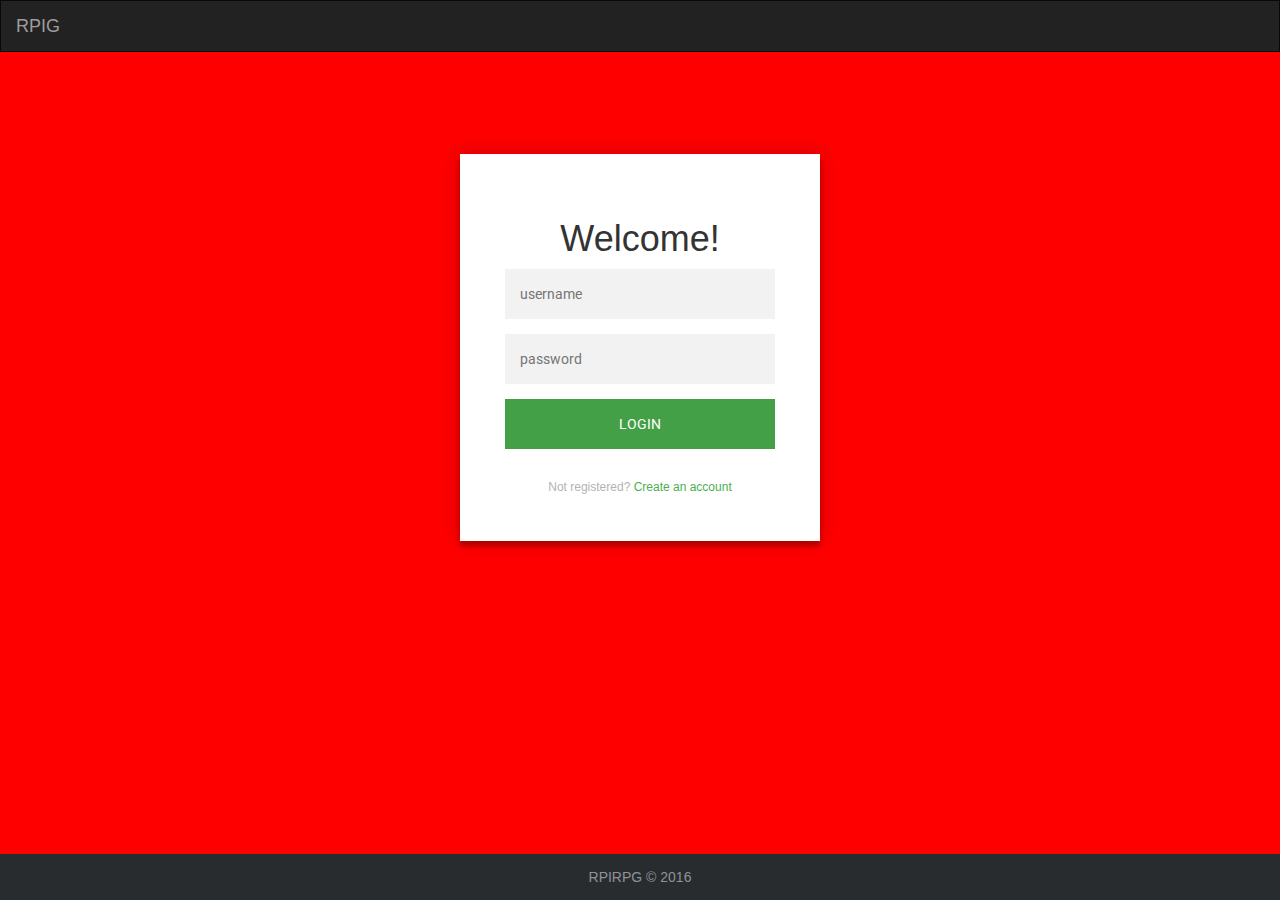
<file: index.html>
<!doctype html>
<html>

  <head>
    <meta http-equiv="Content-Type" content="text/html; charset=UTF-8">
  <title>Welcome</title>
  <link rel="stylesheet" href="https://maxcdn.bootstrapcdn.com/bootstrap/3.3.7/css/bootstrap.min.css">

  <script src="https://ajax.googleapis.com/ajax/libs/jquery/1.12.4/jquery.min.js"></script>
  <script src="https://maxcdn.bootstrapcdn.com/bootstrap/3.3.7/js/bootstrap.min.js"></script>
  <link rel="stylesheet" type="text/css" href="resources/stylesheets/login.css">
  <link rel="stylesheet" href="resources/stylesheets/joe.css">
  </head>

  <body>
    <nav class="navbar navbar-inverse">
    <div class="container-fluid">
      <div class="navbar-header">
        <button type="button" class="navbar-toggle" data-toggle="collapse" data-target="#myNavbar">
          <span class="icon-bar"></span>
          <span class="icon-bar"></span>
          <span class="icon-bar"></span>
        </button>
        <span class="navbar-brand">RPIG</span>
      </div>
      <div class="collapse navbar-collapse" id="myNavbar">
        <ul class="nav navbar-nav"></ul>
        <ul class="nav navbar-nav navbar-right"></ul>
      </div>
    </div>
  </nav>
    <div class="login-page">
      <div class="form">

        <!-- Account registration form -->
        <form id="register-form" method="post" action="resources/php/register.php">
          <h1>Register</h1>
          <input type="text" name="email" placeholder="email address"/>
          <input type="text" name="username" placeholder="name"/>
          <input type="password" name="password" placeholder="password"/>
          <input type="password" name="confirm" placeholder="confirm password"/>
          <input type="submit" name="create" value="Create" id="create" class="button"/>
          <p class="message">Already registered? <a id="alreadyRegistered" href="#">Sign In</a></p>
        </form>

        <!-- Login Form -->
        <form id="login-form" method="post" action="resources/php/login.php">
          <h1>Welcome!</h1>
          <input type="text" name="username" placeholder="username"/>
          <input type="password" name="password" placeholder="password"/>
          <input type="submit" name="login" value="Login" id="login" class="button"/>
          <p class="message">Not registered? <a id="createAccount" href="#">Create an account</a></p>
        </form>

      </div>
    </div>

  <footer class="footer-basic-centered">
    <p class="footer-company-name">RPIRPG &copy; 2016</p>
  </footer>

  </body>
  <script src="resources/javascript/login.js"></script>
</html>
</file>
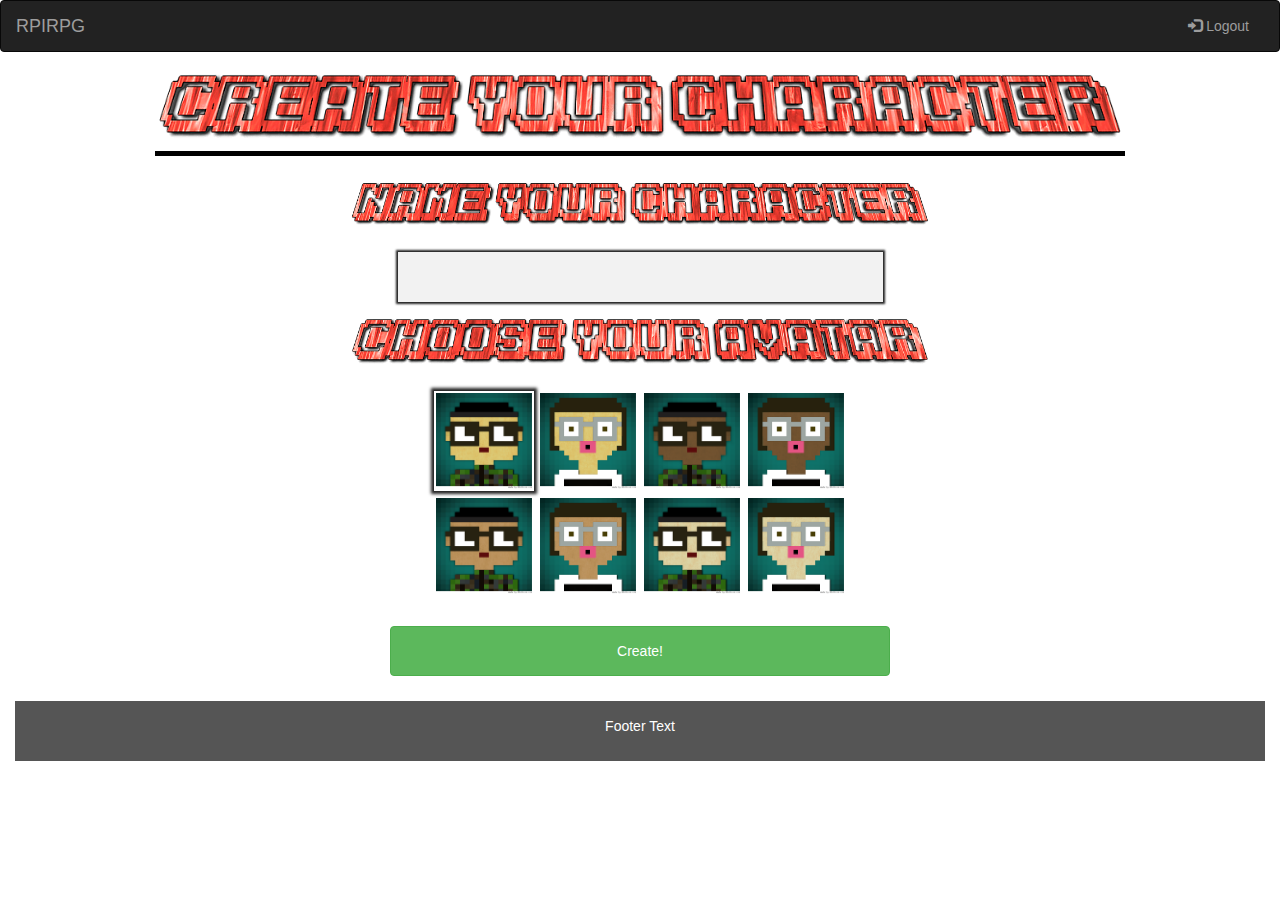
<file: char_create.html>
<!doctype html>

<html lang="en">
<head>
  <meta charset="utf-8">
  <meta name="viewport" content="width=device-width, initial-scale=1">
  <title>Character Creation</title>
  <link rel="stylesheet" href="resources/stylesheets/char_create.css">
  <link rel="stylesheet" href="https://maxcdn.bootstrapcdn.com/bootstrap/3.3.7/css/bootstrap.min.css">
</head>

<body>
  <nav class="navbar navbar-inverse">
    <div class="container-fluid">
      <div class="navbar-header">
        <button type="button" class="navbar-toggle" data-toggle="collapse" data-target="#myNavbar">
          <span class="icon-bar"></span>
          <span class="icon-bar"></span>
          <span class="icon-bar"></span>
        </button>
        <a class="navbar-brand" href="index.html">RPIRPG</a>
      </div>
      <div class="collapse navbar-collapse" id="myNavbar">
        <ul class="nav navbar-nav navbar-right">
          <li><a href="index.html"><span class="glyphicon glyphicon-log-in"></span> Logout</a></li>
        </ul>
      </div>
    </div>
  </nav>
  <div class="container-fluid text-center">
  <div class="row content">
    <div id="charCreate" class="col-md-12 text-center">
    <img id="title" src="resources/images/Create-Your-Character.png" alt="Create Your Character">


    <form id="charCreateForm" action="resources/php/char_create.php" method="POST">
      <div class="form-inline">
      <div class="text-center">
        <img src="resources/images/Name-Your-Character.png" alt="Name Your Character">
      </div>
      <div class="text-center">
        <input id="nameField" class="form-control" type="text" name="name" autofocus required>
      </div>
      <div class="text-center">
        <img src="resources/images/Choose-Your-Avatar.png" alt="Choose Your Avatar">
      </div>
        <div id="avatarSelect">
          <label>
            <input type="radio" name="avatar" value="light_male.png"  checked/>
            <img class="avatar" src="resources/images/light_male.png" alt="light_male">
          </label>
          <label>
            <input type="radio" name="avatar" value="light_female.png" />
            <img class="avatar" src="resources/images/light_female.png" alt="light_female">
          </label>

          <label>
            <input type="radio" name="avatar" value="dark_male.png" />
            <img class="avatar" src="resources/images/dark_male.png" alt="dark_male">
          </label>
          <label>
            <input type="radio" name="avatar" value="dark_female.png" />
            <img class="avatar" src="resources/images/dark_female.png" alt="dark_female">
          </label>

          <label>
            <input type="radio" name="avatar" value="tan_male.png" />
            <img class="avatar" src="resources/images/tan_male.png" alt="tan_male">
          </label>
          <label>
            <input type="radio" name="avatar" value="tan_female.png" />
            <img class="avatar" src="resources/images/tan_female.png" alt="tan_female">
          </label>

          <label>
            <input type="radio" name="avatar" value="pale_male.png" />
            <img class="avatar" src="resources/images/pale_male.png" alt="pale_male">
          </label>
          <label>
            <input type="radio" name="avatar" value="pale_female.png" />
            <img class="avatar" src="resources/images/pale_female.png" alt="pale_female">
          </label>
        </div>
        <input id="submit" type="submit" class="btn btn-success" name="submit" value="Create!"/>
      </div>
    </form>
  </div>
</div>

  <footer class="container-fluid text-center">
    <p>Footer Text</p>
  </footer>

  <script src="https://ajax.googleapis.com/ajax/libs/jquery/1.12.4/jquery.min.js"></script>
  <script src="https://maxcdn.bootstrapcdn.com/bootstrap/3.3.7/js/bootstrap.min.js"></script>
</body>
</html>
</file>
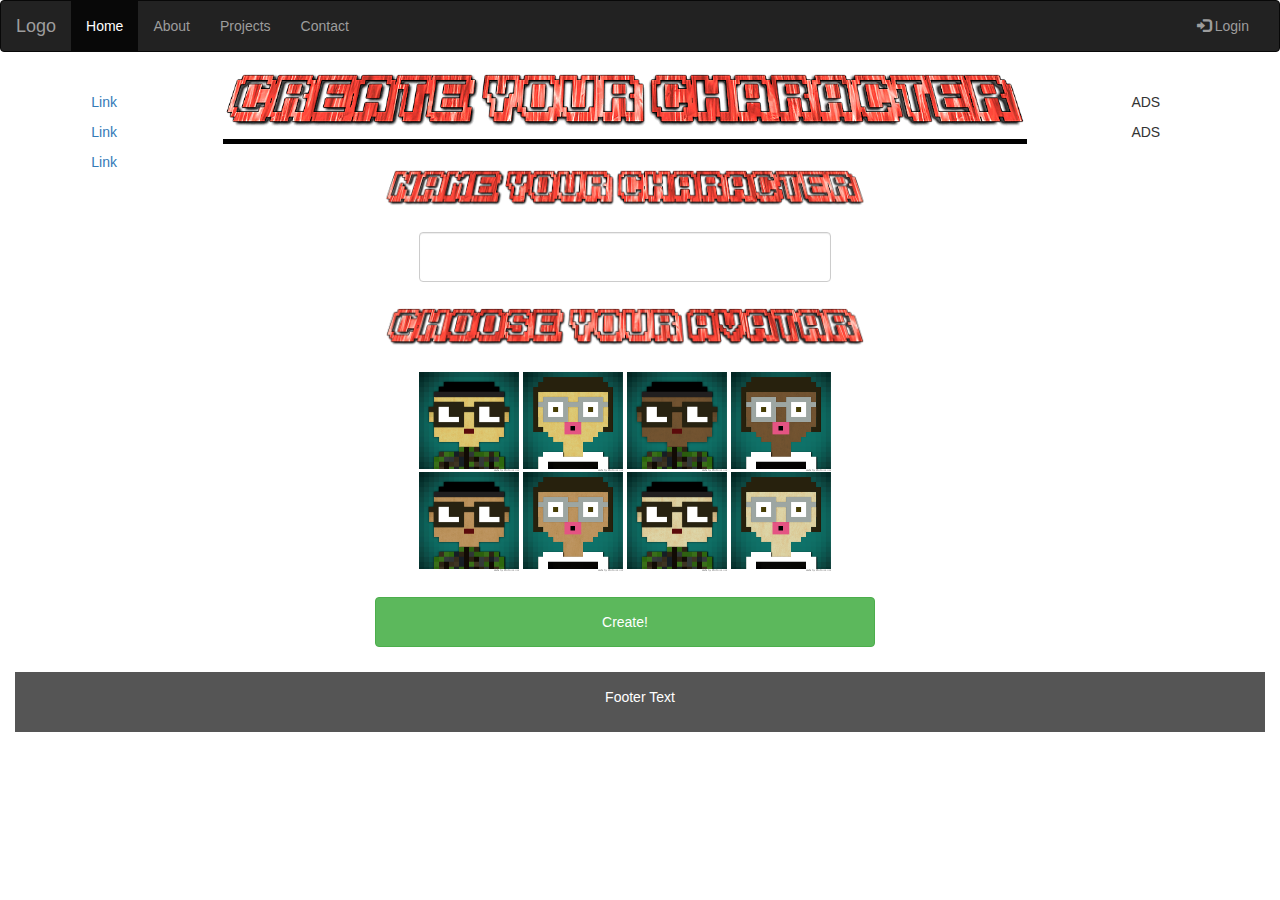
<file: Character_Creation_Page/char_create.html>
<!doctype html>

<html lang="en">
<head>
  <meta charset="utf-8">
  <meta name="viewport" content="width=device-width, initial-scale=1">
  <title>Character Creation</title>
  <link rel="stylesheet" href="char_create.css">
  <link rel="stylesheet" href="https://maxcdn.bootstrapcdn.com/bootstrap/3.3.7/css/bootstrap.min.css">
</head>

<body>
  <nav class="navbar navbar-inverse">
    <div class="container-fluid">
      <div class="navbar-header">
        <button type="button" class="navbar-toggle" data-toggle="collapse" data-target="#myNavbar">
          <span class="icon-bar"></span>
          <span class="icon-bar"></span>
          <span class="icon-bar"></span>
        </button>
        <a class="navbar-brand" href="#">Logo</a>
      </div>
      <div class="collapse navbar-collapse" id="myNavbar">
        <ul class="nav navbar-nav">
          <li class="active"><a href="#">Home</a></li>
          <li><a href="#">About</a></li>
          <li><a href="#">Projects</a></li>
          <li><a href="#">Contact</a></li>
        </ul>
        <ul class="nav navbar-nav navbar-right">
          <li><a href="#"><span class="glyphicon glyphicon-log-in"></span> Login</a></li>
        </ul>
      </div>
    </div>
  </nav>
  <div class="container-fluid text-center">
  <div class="row content">
    <div class="col-sm-2 sidenav">
     <p><a href="#">Link</a></p>
      <p><a href="#">Link</a></p>
      <p><a href="#">Link</a></p>
    </div>
    <div id="charCreate" class="col-md-8 text-center">
    <img id="title" src="Create-Your-Character.png" alt="Create Your Character">
    <form id="charCreateForm">
      <div class="form-inline">
      <div class="text-center">
        <img src="Name-Your-Character.png" alt="Name Your Character">
      </div>
      <div class="text-center">
        <input class="form-control" type="text" name="name">
      </div>
      <div class="text-center">
        <img src="Choose-Your-Avatar.png" alt="Choose Your Avatar">
      </div>
        <div id="avatarSelect">
          <img class="avatar" src="light_male.png" alt="light_male">
          <img class="avatar" src="light_female.png" alt="light_female">

          <img class="avatar" src="dark_male.png" alt="dark_male">
          <img class="avatar" src="dark_female.png" alt="dark_female">

          <img class="avatar" src="tan_male.png" alt="tan_male">
          <img class="avatar" src="tan_female.png" alt="tan_female">

          <img class="avatar" src="pale_male.png" alt="pale_male">
          <img class="avatar" src="pale_female.png" alt="pale_female">
        </div>
        <input id="selectedAvatar" type="hidden" name="avatar">
        <button id="submit" type="submit" class="btn btn-success">Create!</button>
      </div>
    </form>
  </div>
  <div class="col-sm-2 sidenav">
      <div>
        <p>ADS</p>
      </div>
      <div>
        <p>ADS</p>
      </div>
    </div>
</div>

  <footer class="container-fluid text-center">
    <p>Footer Text</p>
  </footer>

  <script src="https://ajax.googleapis.com/ajax/libs/jquery/1.12.4/jquery.min.js"></script>
  <script src="https://maxcdn.bootstrapcdn.com/bootstrap/3.3.7/js/bootstrap.min.js"></script>
  <script src="char_create.js" type="text/javascript" charset="utf-8" async defer></script>
</body>
</html>
</file>
<file: resources/stylesheets/login.css>
@import url(https://fonts.googleapis.com/css?family=Roboto:300);

body {
  background-color: white;    
}

.login-page {
  width: 360px;
  padding: 8% 0 0;
  margin: auto;
}
.form {
  position: relative;
  z-index: 1;
  background: #FFFFFF;
  max-width: 360px;
  margin: 0 auto 100px;
  padding: 45px;
  text-align: center;
  box-shadow: 0 0 20px 0 rgba(0, 0, 0, 0.2), 0 5px 5px 0 rgba(0, 0, 0, 0.24);
}
.form input {
  font-family: "Roboto", sans-serif;
  outline: 0;
  background: #f2f2f2;
  width: 100%;
  border: 0;
  margin: 0 0 15px;
  padding: 15px;
  box-sizing: border-box;
  font-size: 14px;
}
.form .button {
  font-family: "Roboto", sans-serif;
  text-transform: uppercase;
  outline: 0;
  background: #43A047;
  width: 100%;
  border: 0;
  padding: 15px;
  color: #FFFFFF;
  font-size: 14px;
  -webkit-transition: all 0.3 ease;
  transition: all 0.3 ease;
  cursor: pointer;
}
.form .button:hover,.form .button:active,.form .button:focus {
  background: red;
}
.form .message {
  margin: 15px 0 0;
  color: #b3b3b3;
  font-size: 12px;
}
.form .message a {
  color: #4CAF50;
  text-decoration: none;
}
.form #register-form {
  display: none;
}
.container {
  position: relative;
  z-index: 1;
  max-width: 300px;
  margin: 0 auto;
}
.container:before, .container:after {
  content: "";
  display: block;
  clear: both;
}
.container .info {
  margin: 50px auto;
  text-align: center;
}
.container .info h1 {
  margin: 0 0 15px;
  padding: 0;
  font-size: 36px;
  font-weight: 300;
  color: #1a1a1a;
}
.container .info span {
  color: #4d4d4d;
  font-size: 12px;
}
.container .info span a {
  color: #000000;
  text-decoration: none;
}
.container .info span .fa {
  color: #EF3B3A;
}
</file>
<file: resources/stylesheets/joe.css>
body {
  background-color: #ff0000;
}


/* Remove the navbar's default margin-bottom and rounded borders */
.navbar {
  margin-bottom: 0;
  border-radius: 0;
}

/* Set height of the grid so .sidenav can be 100% (adjust as needed) */
.row.content {height: 450px}

/* Set gray background color and 100% height */
.sidenav {
  padding-top: 20px;
  height: 100%;
}

/* On small screens, set height to 'auto' for sidenav and grid */
@media screen and (max-width: 767px) {
  .sidenav {
    height: auto;
    padding: 15px;
  }
  .row.content {height:auto;}
}

/* Our actual CSS */

.gameBox {
	margin: 75px auto;
	padding: 10px;
  font-size: 10px;
  color: black;
}

.storyImage {
 display: block;
 margin: 0 auto; 
}

.footer-basic-centered{
  background-color: #292c2f;
  box-shadow: 0 1px 1px 0 rgba(0, 0, 0, 0.12);
  box-sizing: border-box;
  width: 100%;
  text-align: center;
  font: normal 18px sans-serif;

  padding: 15px;
  margin-top: 80px;
}

footer {
  background-color: #555;
  color: white;
  padding: 15px;
  position: absolute;
  bottom: 0;
  width: 100%;
}

/*.footer-basic-centered .footer-company-motto{
  color:  #8d9093;
  font-size: 24px;
  margin: 0;
}*/

.footer-basic-centered .footer-company-name{
  color:  #8f9296;
  font-size: 14px;
  margin: 0;
}

.footer-basic-centered .footer-links{
  list-style: none;
  font-weight: bold;
  color:  #ffffff;
  padding: 5px 0 10px;
  margin: 0;
}

.footer-basic-centered .footer-links a{
  display:inline-block;
  text-decoration: none;
  color: inherit;
}

/* If you don't want the footer to be responsive, remove these media queries */

@media (max-width: 600px) {

  .footer-basic-centered{
    padding: 35px;
  }

  .footer-basic-centered .footer-company-motto{
    font-size: 18px;
  }

  .footer-basic-centered .footer-company-name{
    font-size: 12px;
  }

  .footer-basic-centered .footer-links{
    font-size: 14px;
    padding: 25px 0 20px;
  }

  .footer-basic-centered .footer-links a{
    line-height: 1.8;
  }
}

#gameContent {
  text-align: center;
  display: block;
  margin-top: 50px;
  font-size: 45px;
}

#choices {
  display: block;
  text-align: center;
  margin: 0 auto;
}

.btn:hover {
  background: white;
  cursor: pointer; 
  transition: background .5s;  
}

.btn {
  color: white;
  background: black;
  padding: 10px 40px;
  text-decoration: none;
  display: block;
  margin: 0 auto;
  margin-bottom: 10px;
  text-align: center;
}
</file>
<file: resources/stylesheets/char_create.css>
img {
	width: 60%;
	margin: 0 auto 25px auto;
}
input.form-control {
	margin: 0 auto 25px auto;
	width: 500px;
	height: 50px;
	font-size: 30px;
}
#title {
	width: 100%;
	padding-bottom: 10px;
	border-bottom: 5px solid black;
}
#avatarSelect {
	width: 450px;
	margin: 0 auto 25px auto;
}
#avatarSelect img {
	margin: 0;
}
#submit {
	width: 500px;
	height: 50px;
	margin-bottom: 25px;
}
.avatar {
	width: 100px;
	height: 100px;
}

 /* Remove the navbar's default margin-bottom and rounded borders */
.navbar {
  margin-bottom: 0;
  border-radius: 0;
}

/* Set height of the grid so .sidenav can be 100% (adjust as needed) */
.row.content {
	height: 100%;
	width: 80%;
	margin: 0 auto;
}

/* Set gray background color and 100% height */
.sidenav {
  padding-top: 20px;
  /* background-color: #f1f1f1; */
  height: 100%;
}

/* Set black background color, white text and some padding */
footer {
  background-color: #555;
  color: white;
  padding: 15px;
}

/* On small screens, set height to 'auto' for sidenav and grid */
@media screen and (max-width: 767px) {
  .sidenav {
    height: auto;
    padding: 15px;
  }
  .row.content {height:auto;}
}

label > input{ /* HIDE RADIO */
  visibility: hidden; /* Makes input not-clickable */
  position: absolute; /* Remove input from document flow */
}
label > input + img{ /* IMAGE STYLES */
  cursor:pointer;
  border:2px solid transparent;
}
label > input:checked + img{ /* (RADIO CHECKED) IMAGE STYLES */
  box-shadow: 0px 0px 3px 3px #222222;
}

#nameField {
  font-family: "Roboto", sans-serif;
  outline: 0;
  background: #f2f2f2;
  width: 50%;
  border: 0;
  margin: 0 0 15px;
  padding: 15px;
  box-sizing: border-box;
  font-size: 14px;
  border-radius: 0;
}
#nameField:focus {
	box-shadow: 0px 0px 2px 2px #222222;
}
</file>
<file: Character_Creation_Page/char_create.css>
img {
	width: 60%;
	margin: 0 auto 25px auto;
}
input.form-control {
	margin: 0 auto 25px auto;
	width: 500px;
	height: 50px;
	font-size: 30px;
}
#title {
	width: 100%;
	padding-bottom: 10px;
	border-bottom: 5px solid black;
}
#avatarSelect {
	width: 450px;
	margin: 0 auto 25px auto;
}
#avatarSelect img {
	margin: 0;
}
#submit {
	width: 500px;
	height: 50px;
	margin-bottom: 25px;
}
.avatar {
	width: 100px;
	height: 100px;
}
.avatar:hover {
	box-shadow: 0px 0px 4px 4px #222222;
}
.avatar:focus {
	box-shadow: 0px 0px 4px 4px #222222;
}

 /* Remove the navbar's default margin-bottom and rounded borders */
.navbar {
  margin-bottom: 0;
  border-radius: 0;
}

/* Set height of the grid so .sidenav can be 100% (adjust as needed) */
.row.content {
	height: 100%;
	width: 100%;
}

/* Set gray background color and 100% height */
.sidenav {
  padding-top: 20px;
  /* background-color: #f1f1f1; */
  height: 100%;
}

/* Set black background color, white text and some padding */
footer {
  background-color: #555;
  color: white;
  padding: 15px;
}

/* On small screens, set height to 'auto' for sidenav and grid */
@media screen and (max-width: 767px) {
  .sidenav {
    height: auto;
    padding: 15px;
  }
  .row.content {height:auto;}
}
</file>
